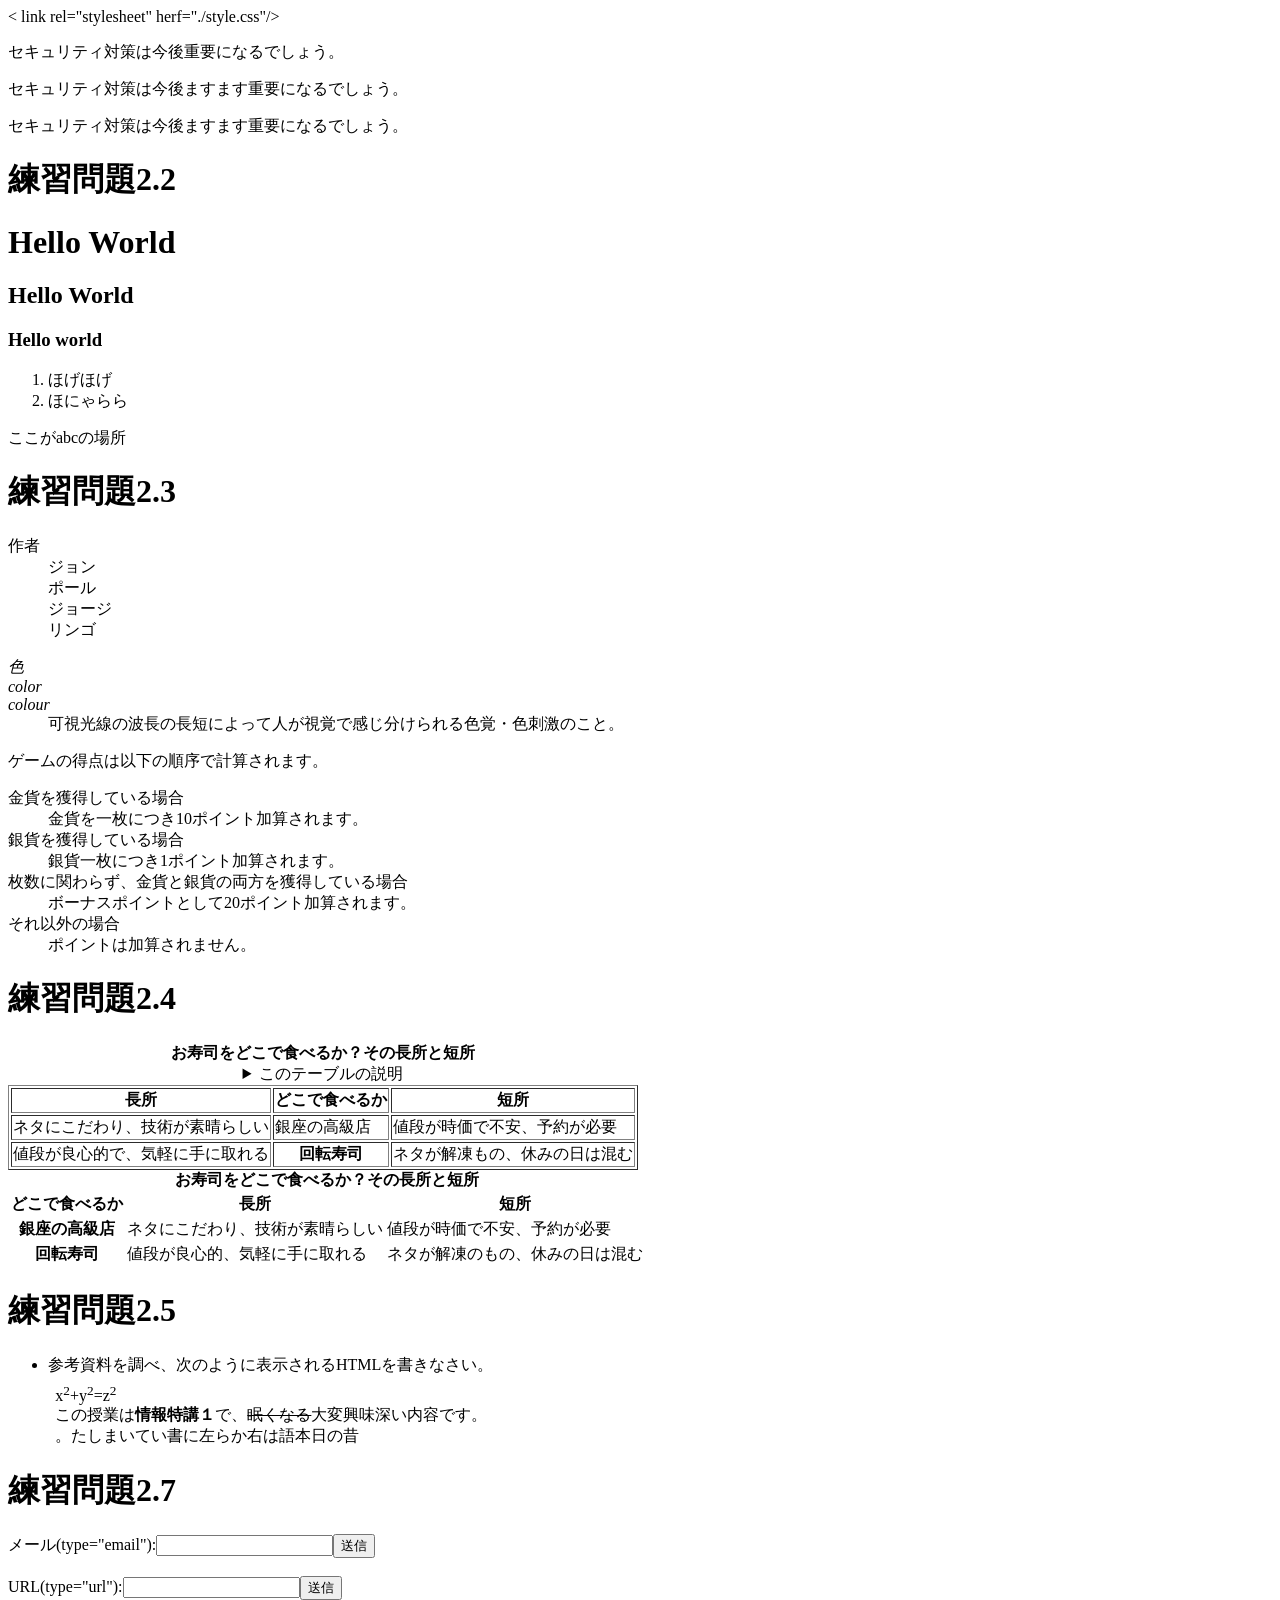
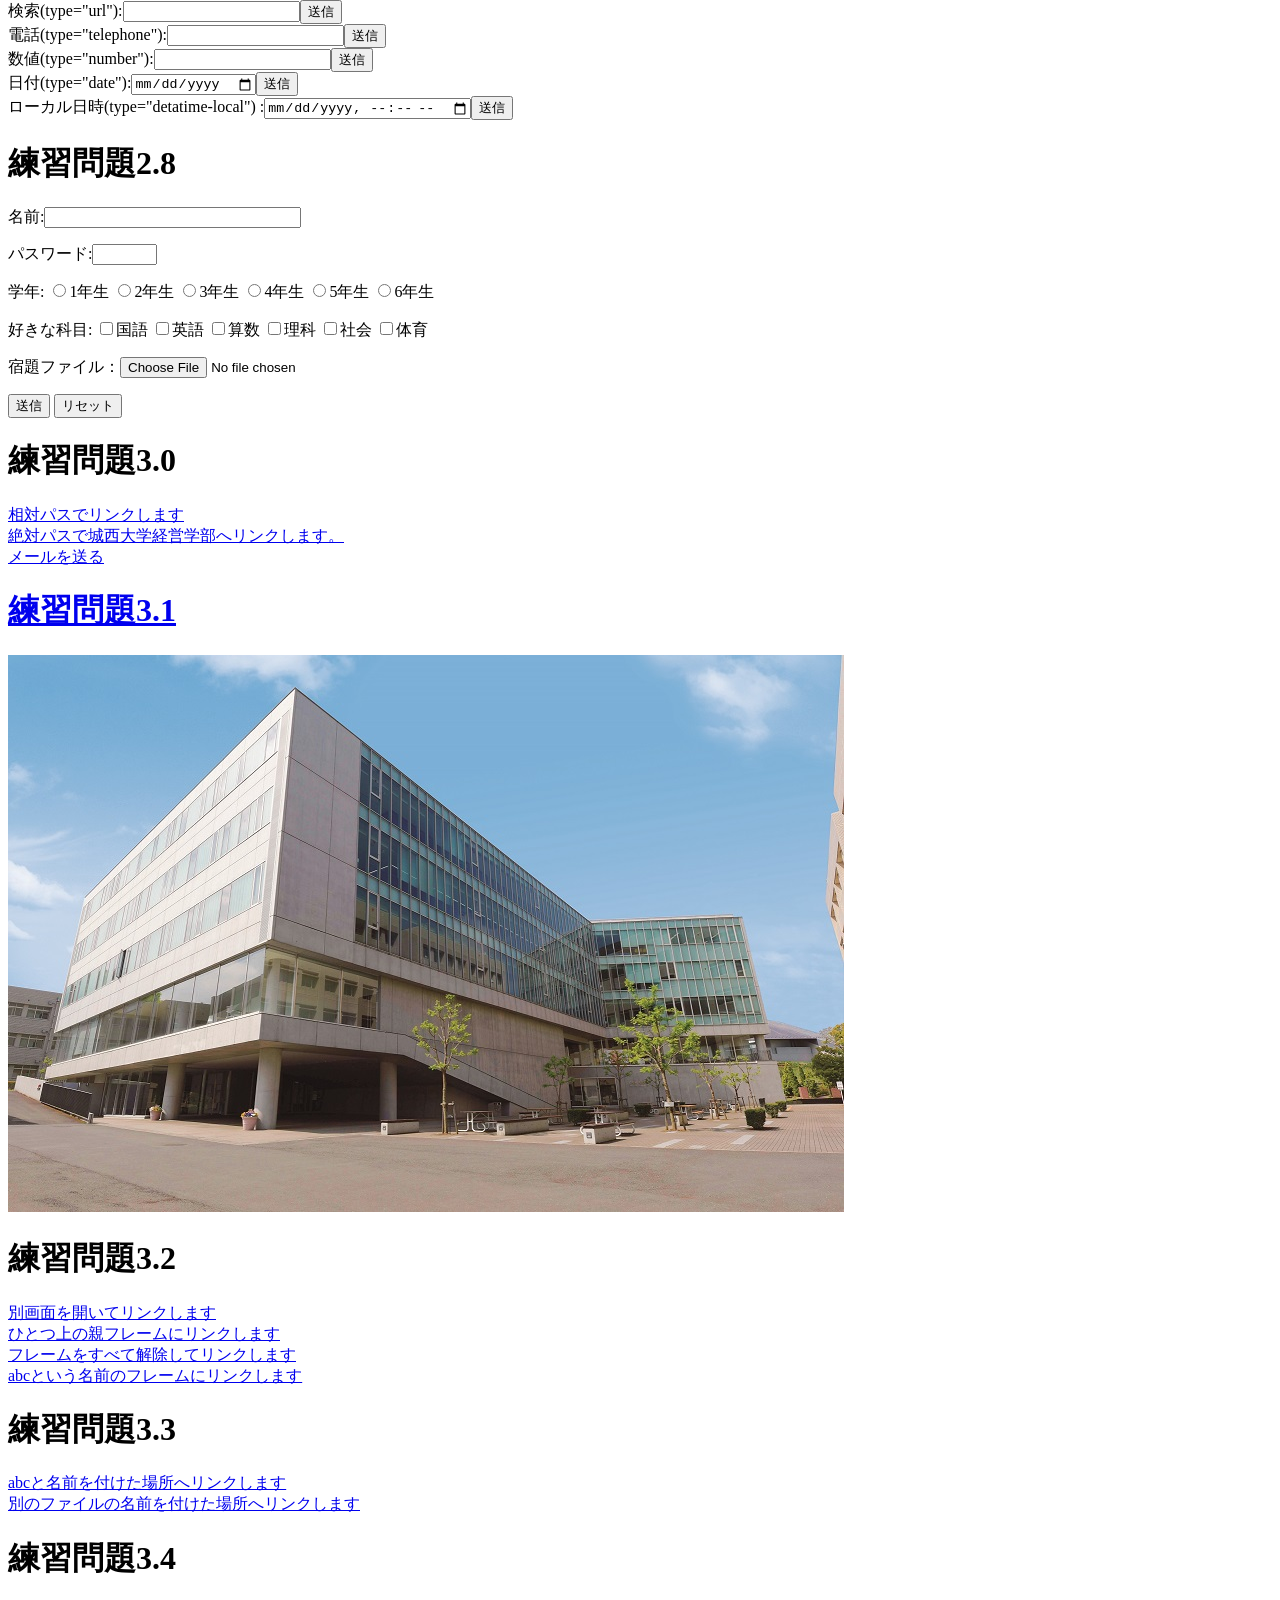
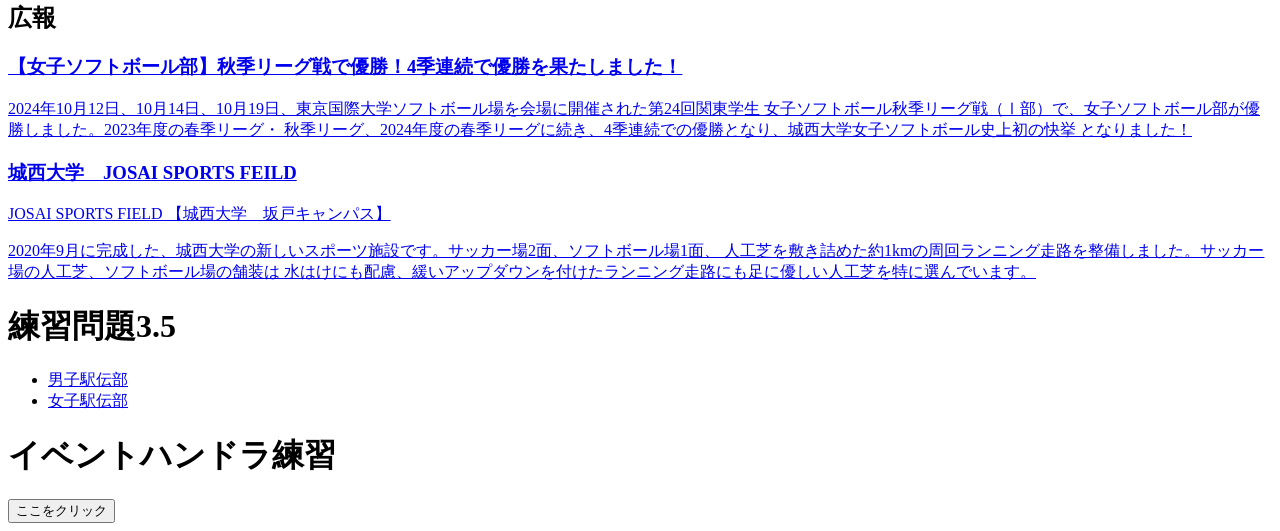
<file: index.html>
<!DOCTYPE html>
<html lang="ja">
<head>
<meta charset="UTF-8">
    <title>Hello World</title>

< link rel="stylesheet" herf="./style.css"/>
<script src="myjs.js"></script><!--この行を追加-->


</head>
  <body>

<p class="sample1">セキュリティ対策は今後重要になるでしょう。</p>
<p class="sample2">セキュリティ対策は今後ますます重要になるでしょう。</p>
<p class="sample3">セキュリティ対策は今後ますます重要になるでしょう。</p>

      <!--文字の大きさの練習-->
<h1>練習問題2.2</h1>
<h1>Hello World</h1>
<h2>Hello World</h2>
<h3>Hello world</h3>  
 <ol>
     <li>ほげほげ</li>
     <li>ほにゃらら</li>
 </ol>

<a id="abc">ここがabcの場所</a>

      
  <h1>練習問題2.3</h1>

<dl>
<dt>作者</dt>
<dd>ジョン</dd>
<dd>ポール</dd>
<dd>ジョージ</dd>
<dd>リンゴ</dd>
</dl>

<dl>
<dt lang="ja"><dfn>色</dfn></dt>    
<dt lang="en-US"><dfn>color</dfn></dt>   
<dt lang="en-GB"><dfn>colour</dfn></dt>
<dd>可視光線の波長の長短によって人が視覚で感じ分けられる色覚・色刺激のこと。</dd>    
</dl>

<p>ゲームの得点は以下の順序で計算されます。</p>         
<dl>
<dt>金貨を獲得している場合</dt>    
<dd>金貨を一枚につき10ポイント加算されます。</dd>   
<dt>銀貨を獲得している場合</dt>   
<dd>銀貨一枚につき1ポイント加算されます。</dd>   
<dt>枚数に関わらず、金貨と銀貨の両方を獲得している場合</dt>   
<dd>ボーナスポイントとして20ポイント加算されます。</dd>   
<dt>それ以外の場合</dt>
<dd>ポイントは加算されません。</dd>     
</dl>

<h1>練習問題2.4</h1>

<table border="1">

    <caption>
        <strong>お寿司をどこで食べるか？その長所と短所</strong>
        <details>
        <summary>このテーブルの説明</summary>    
        <p>以下のテーブルでは、２番目のカラムに寿司店のタイプが入れられています。その左側にそのようなタイプのお店でお寿司を食べる場合の
        長所が、右側に短所が入れられています。</p>    
     </details>
    </caption>
    <thead>
    <tr><th class="important">長所</th><th>どこで食べるか</th><th>短所</th></tr>  
    </thead>
    <tbody>
    <tr><td>ネタにこだわり、技術が素晴らしい</td><td>銀座の高級店</td>
    <td>値段が時価で不安、予約が必要</td></tr>    
    <tr><td>値段が良心的で、気軽に手に取れる</td><th>回転寿司</th>
    <td>ネタが解凍もの、休みの日は混む</td></tr>
    </tbody>
</table>
<table>
<caption>
<strong>お寿司をどこで食べるか？その長所と短所</strong>
</caption>
<thead>
<tr><th>どこで食べるか</th><th class="important">長所</th><th>短所</th></tr>
</thead>
<tbody>
<tr><th>銀座の高級店</th><td>ネタにこだわり、技術が素晴らしい</td><td>値段が時価で不安、予約が必要</td></tr>
<tr><th>回転寿司</th><td>値段が良心的、気軽に手に取れる</td>
<td>ネタが解凍のもの、休みの日は混む</td></tr>    
</tbody>
</table>

<h1>練習問題2.5</h1>

<ul> 
<li>参考資料を調べ、次のように表示されるHTMLを書きなさい。
<p
style="margin:1ex">x<sup>2</sup>+y<sup>2</sup>=z<sup>2</sup>
<br>
この授業は<b>情報特講１</b>で、<s>眠くなる</s>大変興味深い内容です。<br>
<bdo dir="rtl">昔の日本語は右から左に書いていました。</bdo></p>
</li></ul>

<h1>練習問題2.7</h1>

<form action="xxx.php" method="post"><label>メール(type="email"):<input type="email" 
name="email"></label><input type="submit" value="送信"></form>
<br>
<form action="xxx.php" method="post"><label>URL(type="url"):<input type="url" 
name="url"></label><input type="submit" value="送信"></form>
<form action="xxx.php" method="post"><label>検索(type="url"):<input type="search" 
name="search"></label><input type="submit" value="送信"></form>
<form action="xxx.php" method="post"><label>電話(type="telephone"):<input type="tel" 
name="tel"></label><input type="submit" value="送信"></form>      
<form action="xxx.php" method="post"><label>数値(type="number"):<input type="number"
name="number"></label><input type="submit" value="送信"></form>

<form action="xxxphp" method="post"><label>日付(type="date"):<input type="date"
name="date"></label><input type="submit" value="送信"></form>
<form action="xxx.php" method="post"><label>ローカル日時(type="detatime-local")
:<input type="datetime-local" name="datetime-local"></label><input type="submit"
value="送信"></form>

<h1>練習問題2.8</h1>

<p><label>名前:<input type="text" name="name" size="30" maxlength="20"></label></p>
<p><label>パスワード:<input type="password" name="pass" size="6" maxlength="4"></label></p>
    
<p>学年:
<label><input type="radio" name="gakuen" value="1">1年生</label>
<label><input type="radio" name="gakuen" value="2">2年生</label>
<label><input type="radio" name="gakuen" value="3">3年生</label>
<label><input type="radio" name="gakuen" value="4">4年生</label>
<label><input type="radio" name="gakuen" value="5">5年生</label>
<label><input type="radio" name="gakuen" value="6">6年生</label>
</p>    

<p>好きな科目:
<label><input type="checkbox" name="kamoku" value="kokugo">国語</label>
<label><input type="checkbox" name="kamoku" value="eigo">英語</label>
<label><input type="checkbox" name="kamoku" value="sansu">算数</label>
<label><input type="checkbox" name="kamoku" value="rika">理科</label>
<label><input type="checkbox" name="kamoku" value="syakai">社会</label>
<label><input type="checkbox" name="kamoku" value="taiiku">体育</label>
</p> 
<p><label>宿題ファイル：<input type="file" name="syukudai"></label></p>
<p>
<input type="submit" value="送信">
<input type="reset" value="リセット">
</p>
<h1>練習問題3.0</h1>
<a href="a.html">相対パスでリンクします</a><br>
<a href="https://www.josai.ac.jp/management/">絶対パスで城西大学経営学部へリンクします。</a><br>
<a href="mailto:zm26249@josai.ac.jp">メールを送る</a><br>
<a href="https://www.josai.ac.jp/management/">
<h1>練習問題3.1</h1>
<img src="image/keiei_small.jpg" alt="城西大学経営学部"></a>

<h1>練習問題3.2</h1>
<a href="a.html" target="_blank">別画面を開いてリンクします</a><br>
<a href="a.html" target="_self">ひとつ上の親フレームにリンクします</a><br>
<a href="a.html" target="_top">フレームをすべて解除してリンクします</a><br>
<a href="a.html" target="abc">abcという名前のフレームにリンクします</a><br>
    
<h1>練習問題3.3</h1>
<a href="#abc">abcと名前を付けた場所へリンクします</a><br>
<a href="a.html#def">別のファイルの名前を付けた場所へリンクします</a>

<h1>練習問題3.4</h1>
<aside class="ad">
<h1>広報</h1>
<a href="https://www.josai.ac.jp/tjp/news/nid00000293/">
<section>
<h1>【女子ソフトボール部】秋季リーグ戦で優勝！4季連続で優勝を果たしました！</h1>
<p>2024年10月12日、10月14日、10月19日、東京国際大学ソフトボール場を会場に開催された第24回関東学生
女子ソフトボール秋季リーグ戦（Ⅰ部）で、女子ソフトボール部が優勝しました。2023年度の春季リーグ・
秋季リーグ、2024年度の春季リーグに続き、4季連続での優勝となり、城西大学女子ソフトボール史上初の快挙
となりました！</p>
</section></a>

<a href="https://www.josai.ac.jp/about/facility/shimokawara/">
<section>
<h1>城西大学　JOSAI SPORTS FEILD </h1>
<p>JOSAI SPORTS FIELD 【城西大学　坂戸キャンパス】</p>
<p>2020年9月に完成した、城西大学の新しいスポーツ施設です。サッカー場2面、ソフトボール場1面、
人工芝を敷き詰めた約1kmの周回ランニング走路を整備しました。サッカー場の人工芝、ソフトボール場の舗装は
水はけにも配慮、緩いアップダウンを付けたランニング走路にも足に優しい人工芝を特に選んでいます。</p>
</section></a>
</aside>

<h1>練習問題3.5</h1>
<nav>
<ul> 
<li><a href="https://www.josai.ac.jp/tjp/club/dansiekiden/">男子駅伝部</a></li>
<li><a href="https://www.josai.ac.jp/tjp/club/josiekiden/">女子駅伝部</a></li>
</ul>
</nav>

<h1>イベントハンドラ練習</h1>

<input type="button" value="ここをクリック"
ondblclick="alert('Hello,Miyu!');">

</body>
  </html>
</file>
